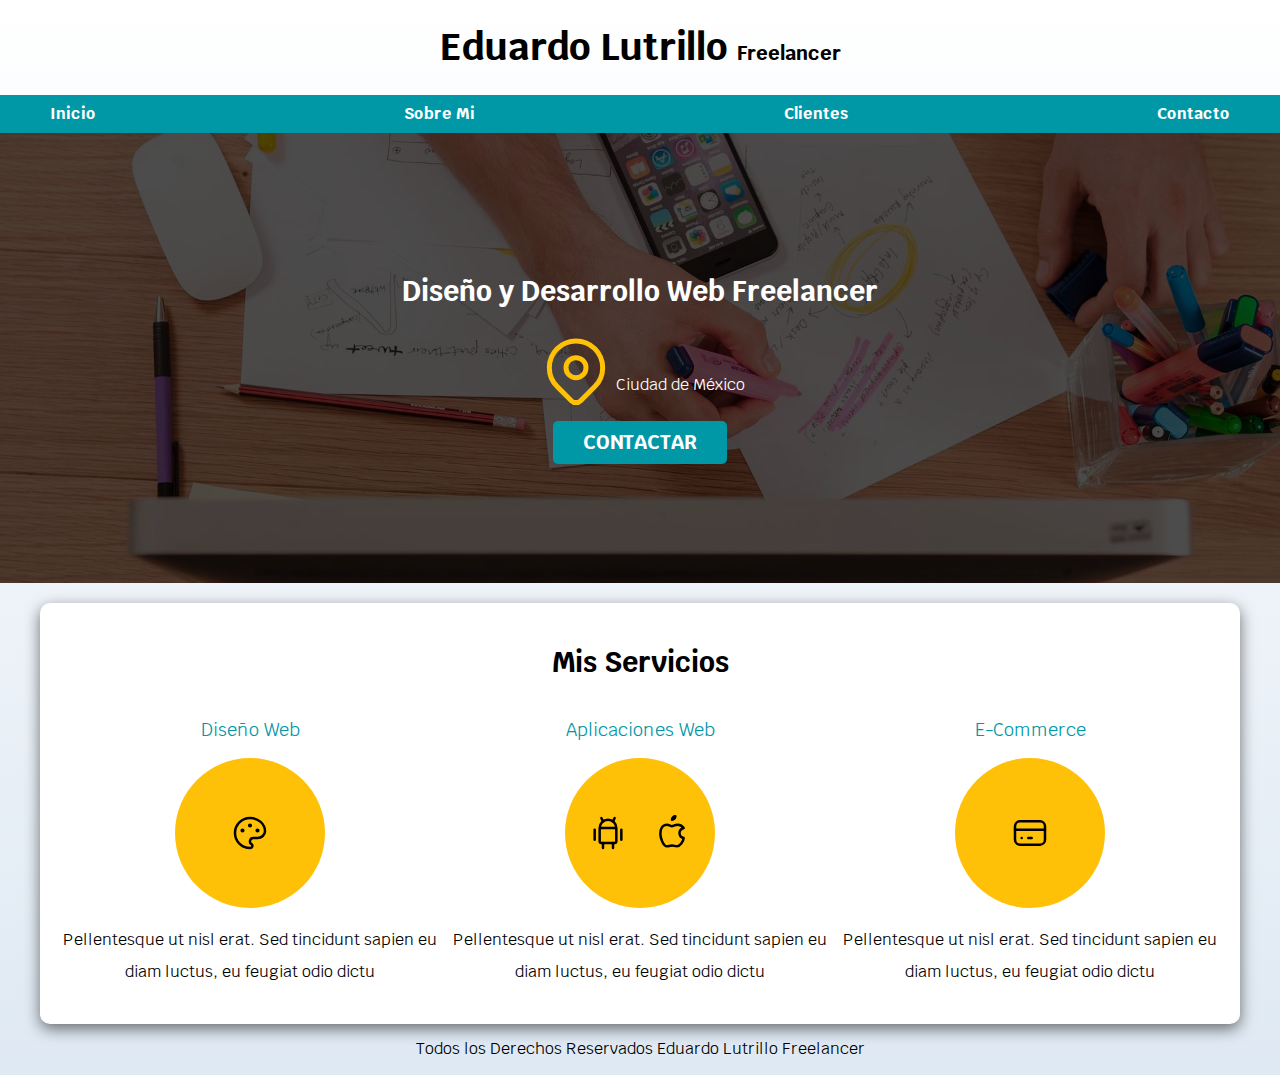
<file: index.html>
<!DOCTYPE html>
<html lang="en">
<head>
    <meta charset="UTF-8">
    <meta http-equiv="X-UA-Compatible" content="IE=edge">
    <meta name="viewport" content="width=device-width, initial-scale=1.0">
    <title>Diseñador Freelancer</title>
    <link rel="preload"  href="css/normalize.css" as="style">
    <link rel="stylesheet" href="css/normalize.css">
    <link href="https://fonts.googleapis.com/css2?family=Krub:wght@400;700&display=swap" 
    rel="stylesheet">
    <link rel="preload"  href="css/styles.css" as="style">
    <link href="css/styles.css" rel="stylesheet" >
    
</head>
<body>

    <header> 
        <h1 class="titulo">Eduardo Lutrillo 
            <span>Freelancer</span>
        </h1>
    </header>  
 
<div class="nav-bg">
    <nav class="navegacion-principal contenedor">
        <a href="/index.html">Inicio</a>
        <a href="/Acercademi.html">Sobre Mi</a>
        <a href="/Clientes.html">Clientes</a>
        <a href="/Contacto.html">Contacto</a>
    </nav>
    
</div> 
    <section class="hero"> 
     <div class="contenido-hero">
        <h2>Diseño y Desarrollo Web <span> Freelancer</span></h2> 
              
     <div class="ubicacion">
            <svg xmlns="http://www.w3.org/2000/svg" class="icon icon-tabler icon-tabler-map-pin" width="80" height="80" viewBox="0 0 24 24" stroke-width="1.5" stroke="#ffc107" fill="none" stroke-linecap="round" stroke-linejoin="round">
            <path stroke="none" d="M0 0h24v24H0z" fill="none"/>
            <circle cx="12" cy="11" r="3" />
            <path d="M17.657 16.657l-4.243 4.243a2 2 0 0 1 -2.827 0l-4.244 -4.243a8 8 0 1 1 11.314 0z" />
            </svg>
            <p>Ciudad de México</p>
            
     </div>      

        <a class="boton" href="/Contacto.html">Contactar</a> 
      </div> <!-- .contenido-hero -->   
    </section>

    <main class="contenedor sombra">

        <h2>Mis Servicios</h2>

    <div class="servicios">

        <section class="servicio">
            <h3>Diseño Web</h3>
            <div class="iconos">
              <svg xmlns="http://www.w3.org/2000/svg" class="icon icon-tabler icon-tabler-palette" width="40" height="40" viewBox="0 0 24 24" stroke-width="1.5" stroke="#000000" fill="none" stroke-linecap="round" stroke-linejoin="round">
                <path stroke="none" d="M0 0h24v24H0z" fill="none"/>
                <path d="M12 21a9 9 0 1 1 0 -18a9 8 0 0 1 9 8a4.5 4 0 0 1 -4.5 4h-2.5a2 2 0 0 0 -1 3.75a1.3 1.3 0 0 1 -1 2.25" />
                <circle cx="7.5" cy="10.5" r=".5" fill="currentColor" />
                <circle cx="12" cy="7.5" r=".5" fill="currentColor" />
                <circle cx="16.5" cy="10.5" r=".5" fill="currentColor" />
              </svg>
            </div>
            <p> Pellentesque ut nisl erat. Sed tincidunt sapien eu diam luctus, eu feugiat odio dictu</p>
       </section>

       <section class="servicio">
            <h3>Aplicaciones Web</h3>
            <div class="iconos">
            <svg xmlns="http://www.w3.org/2000/svg" class="icon icon-tabler icon-tabler-brand-android" width="40" height="40" viewBox="0 0 24 24" stroke-width="1.5" stroke="#000000" fill="none" stroke-linecap="round" stroke-linejoin="round">
                <path stroke="none" d="M0 0h24v24H0z" fill="none"/>
                <line x1="4" y1="10" x2="4" y2="16" />
                <line x1="20" y1="10" x2="20" y2="16" />
                <path d="M7 9h10v8a1 1 0 0 1 -1 1h-8a1 1 0 0 1 -1 -1v-8a5 5 0 0 1 10 0" />
                <line x1="8" y1="3" x2="9" y2="5" />
                <line x1="16" y1="3" x2="15" y2="5" />
                <line x1="9" y1="18" x2="9" y2="21" />
                <line x1="15" y1="18" x2="15" y2="21" />
              </svg>
              <svg xmlns="http://www.w3.org/2000/svg" class="icon icon-tabler icon-tabler-brand-apple" width="40" height="40" viewBox="0 0 24 24" stroke-width="1.5" stroke="#000000" fill="none" stroke-linecap="round" stroke-linejoin="round">
                <path stroke="none" d="M0 0h24v24H0z" fill="none"/>
                <path d="M9 7c-3 0 -4 3 -4 5.5c0 3 2 7.5 4 7.5c1.088 -.046 1.679 -.5 3 -.5c1.312 0 1.5 .5 3 .5s4 -3 4 -5c-.028 -.01 -2.472 -.403 -2.5 -3c-.019 -2.17 2.416 -2.954 2.5 -3c-1.023 -1.492 -2.951 -1.963 -3.5 -2c-1.433 -.111 -2.83 1 -3.5 1c-.68 0 -1.9 -1 -3 -1z" />
                <path d="M12 4a2 2 0 0 0 2 -2a2 2 0 0 0 -2 2" />
              </svg>    
            </div>
            <p> Pellentesque ut nisl erat. Sed tincidunt sapien eu diam luctus, eu feugiat odio dictu</p>
       </section>

       <section class="servicio">
            <h3>E-Commerce</h3>
            <div class="iconos">
            <svg xmlns="http://www.w3.org/2000/svg" class="icon icon-tabler icon-tabler-credit-card" width="40" height="40" viewBox="0 0 24 24" stroke-width="1.5" stroke="#000000" fill="none" stroke-linecap="round" stroke-linejoin="round">
                <path stroke="none" d="M0 0h24v24H0z" fill="none"/>
                <rect x="3" y="5" width="18" height="14" rx="3" />
                <line x1="3" y1="10" x2="21" y2="10" />
                <line x1="7" y1="15" x2="7.01" y2="15" />
                <line x1="11" y1="15" x2="13" y2="15" />
            </svg>
            </div>
            <p> Pellentesque ut nisl erat. Sed tincidunt sapien eu diam luctus, eu feugiat odio dictu</p>

        </section>
    </div> <!-- .servicos-->

</main>

<footer class="footer">
    <p>Todos los Derechos Reservados Eduardo Lutrillo Freelancer</p>
</footer>

</body>
</html>
</file>
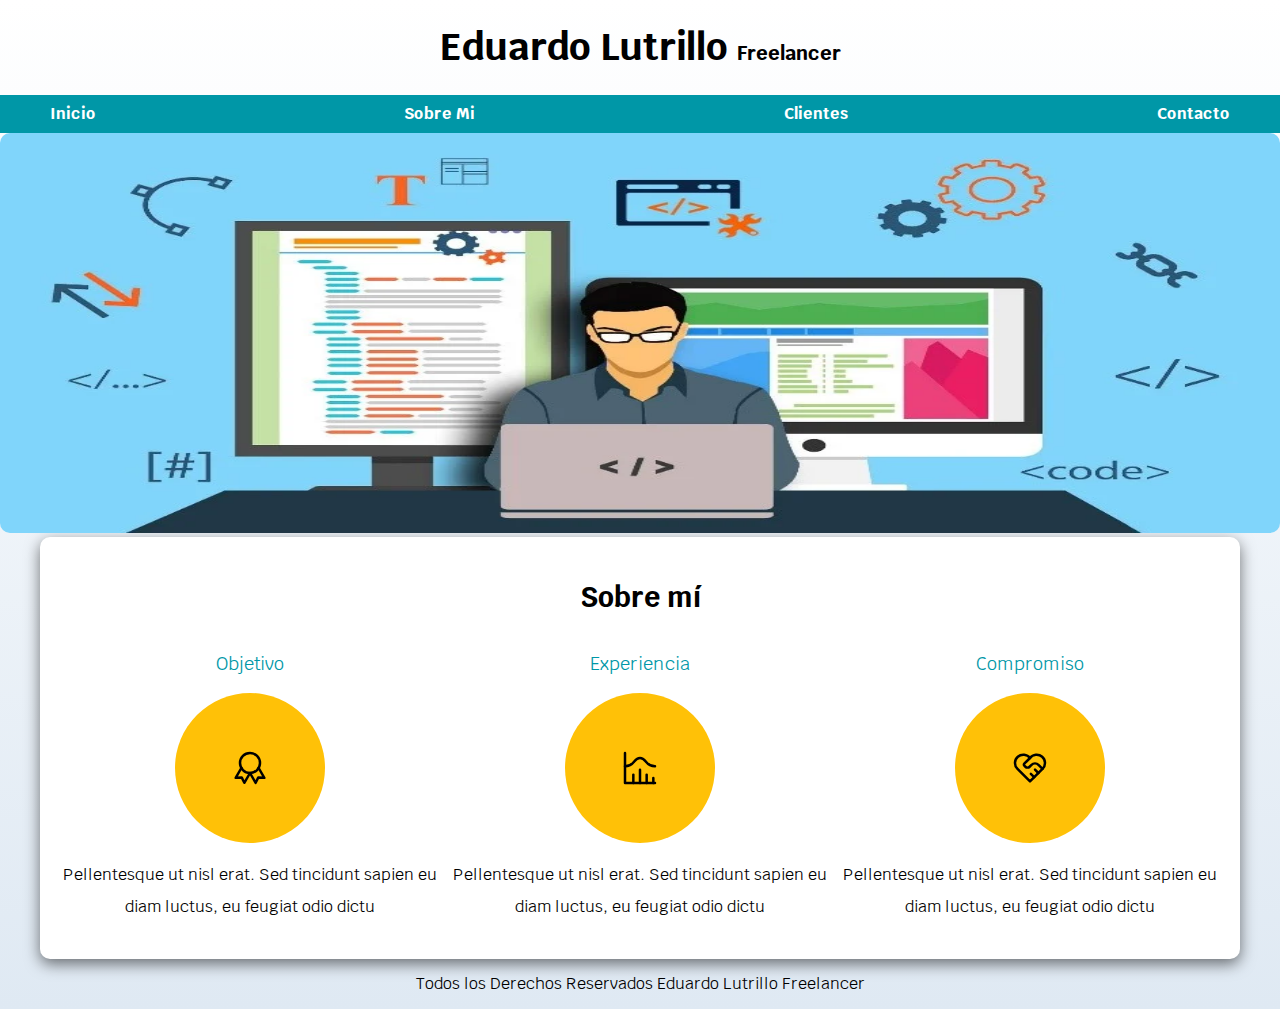
<file: Acercademi.html>
<!DOCTYPE html>
<html lang="en">
<head>
    <meta charset="UTF-8">
    <meta http-equiv="X-UA-Compatible" content="IE=edge">
    <meta name="viewport" content="width=device-width, initial-scale=1.0">
    <title>Acerca de mí</title>
    <link rel="preload"  href="css/normalize.css" as="style">
    <link rel="stylesheet" href="css/normalize.css">
    <link href="https://fonts.googleapis.com/css2?family=Krub:wght@400;700&display=swap" 
    rel="stylesheet">
    <link rel="preload"  href="css/styles.css" as="style">
    <link href="css/styles.css" rel="stylesheet" >
    
</head>
<body>

    <header> 
        <h1 class="titulo">Eduardo Lutrillo 
            <span>Freelancer</span>
        </h1>
    </header>  

    <div class="nav-bg">
        <nav class="navegacion-principal contenedor">
            <a href="/index.html">Inicio</a>
            <a href="/Acercademi.html">Sobre Mi</a>
            <a href="/Clientes.html">Clientes</a>
            <a href="/Contacto.html">Contacto</a>
        </nav>
    </div> 


    <section class="developer">
        <div>
           <img class="dev-img" src="/img/Developer.webp" alt="developer-frontEnd">  
        </div> 
    </section>    
    
    <main class="contenedor sombra">

        <h2>Sobre mí</h2>

    <div class="servicios">

        <section class="servicio">
            <h3>Objetivo</h3>
            <div class="iconos">
                <svg xmlns="http://www.w3.org/2000/svg" class="icon icon-tabler icon-tabler-award" width="40" height="40" viewBox="0 0 24 24" stroke-width="1.5" stroke="#000000" fill="none" stroke-linecap="round" stroke-linejoin="round">
                    <path stroke="none" d="M0 0h24v24H0z" fill="none"/>
                    <path d="M12 9m-6 0a6 6 0 1 0 12 0a6 6 0 1 0 -12 0" />
                    <path d="M12 15l3.4 5.89l1.598 -3.233l3.598 .232l-3.4 -5.889" />
                    <path d="M6.802 12l-3.4 5.89l3.598 -.233l1.598 3.232l3.4 -5.889" />
                  </svg>
            </div>
            <p> Pellentesque ut nisl erat. Sed tincidunt sapien eu diam luctus, eu feugiat odio dictu</p>
       </section>

       <section class="servicio">
            <h3>Experiencia</h3>
            <div class="iconos">
                <svg xmlns="http://www.w3.org/2000/svg" class="icon icon-tabler icon-tabler-chart-histogram" width="40" height="40" viewBox="0 0 24 24" stroke-width="1.5" stroke="#000000" fill="none" stroke-linecap="round" stroke-linejoin="round">
                    <path stroke="none" d="M0 0h24v24H0z" fill="none"/>
                    <path d="M3 3v18h18" />
                    <path d="M20 18v3" />
                    <path d="M16 16v5" />
                    <path d="M12 13v8" />
                    <path d="M8 16v5" />
                    <path d="M3 11c6 0 5 -5 9 -5s3 5 9 5" />
                  </svg>
            </div>
            <p> Pellentesque ut nisl erat. Sed tincidunt sapien eu diam luctus, eu feugiat odio dictu</p>
       </section>

       <section class="servicio">
            <h3>Compromiso</h3>
            <div class="iconos">
                <svg xmlns="http://www.w3.org/2000/svg" class="icon icon-tabler icon-tabler-heart-handshake" width="40" height="40" viewBox="0 0 24 24" stroke-width="1.5" stroke="#000000" fill="none" stroke-linecap="round" stroke-linejoin="round">
                    <path stroke="none" d="M0 0h24v24H0z" fill="none"/>
                    <path d="M19.5 12.572l-7.5 7.428l-7.5 -7.428a5 5 0 1 1 7.5 -6.566a5 5 0 1 1 7.5 6.572" />
                    <path d="M12 6l-3.293 3.293a1 1 0 0 0 0 1.414l.543 .543c.69 .69 1.81 .69 2.5 0l1 -1a3.182 3.182 0 0 1 4.5 0l2.25 2.25" />
                    <path d="M12.5 15.5l2 2" />
                    <path d="M15 13l2 2" />
                  </svg>
            </div>
            <p> Pellentesque ut nisl erat. Sed tincidunt sapien eu diam luctus, eu feugiat odio dictu</p>

        </section>
    </div> <!-- .servicos-->

</main>

<footer class="footer">
    <p>Todos los Derechos Reservados Eduardo Lutrillo Freelancer</p>
</footer>

</body>
</html>
</file>
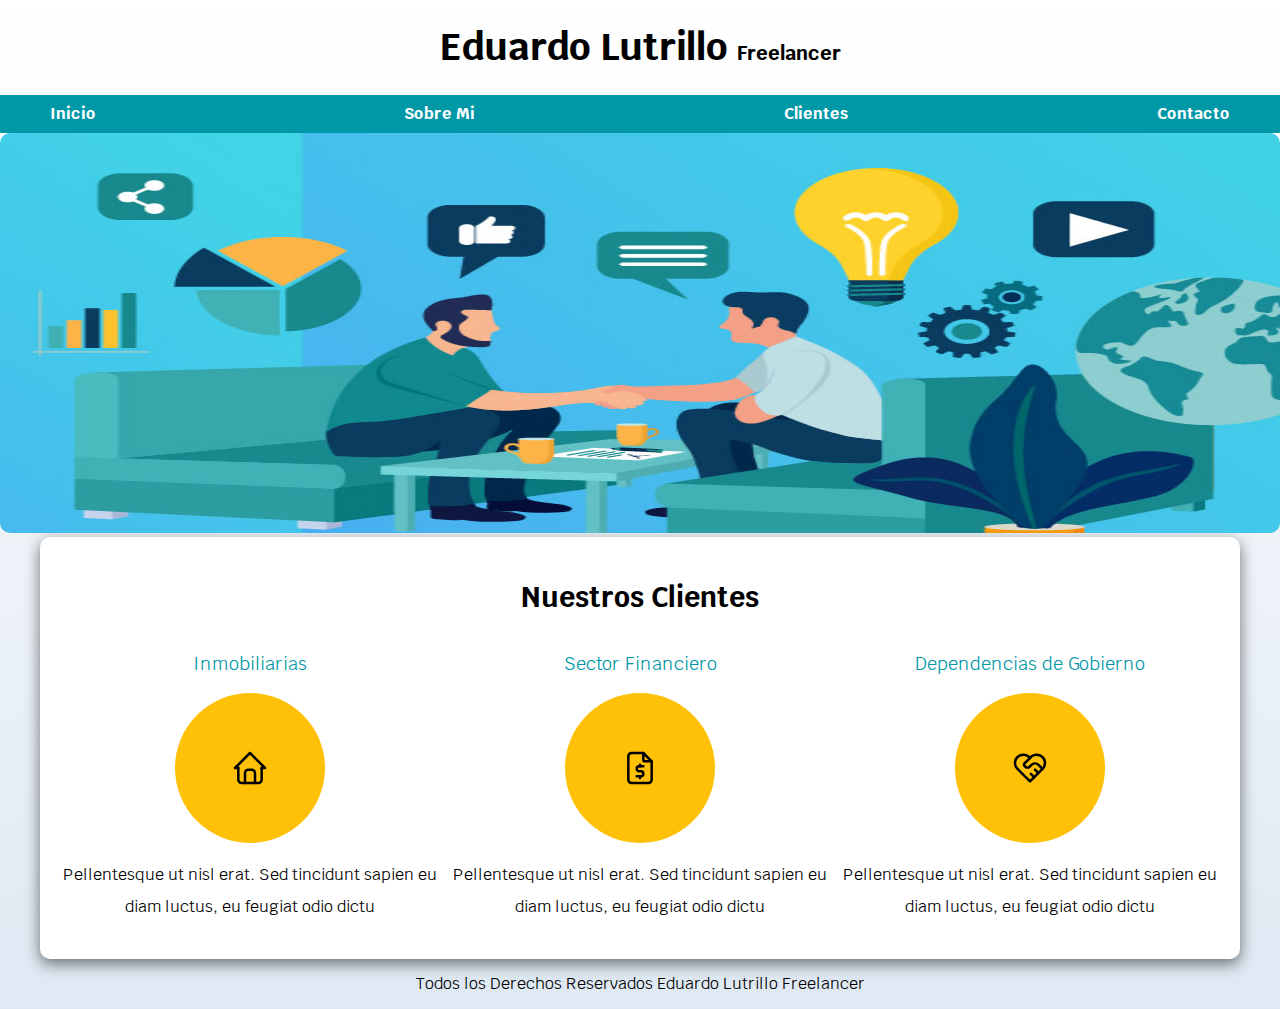
<file: Clientes.html>
<!DOCTYPE html>
<html lang="en">
<head>
    <meta charset="UTF-8">
    <meta http-equiv="X-UA-Compatible" content="IE=edge">
    <meta name="viewport" content="width=device-width, initial-scale=1.0">
    <title>Clientes</title>
    <link rel="preload"  href="css/normalize.css" as="style">
    <link rel="stylesheet" href="css/normalize.css">
    <link href="https://fonts.googleapis.com/css2?family=Krub:wght@400;700&display=swap" 
    rel="stylesheet">
    <link rel="preload"  href="css/styles.css" as="style">
    <link href="css/styles.css" rel="stylesheet" >
</head>
<body>
    <header> 
        <h1 class="titulo">Eduardo Lutrillo 
            <span>Freelancer</span>
        </h1>
    </header>  
    <div class="nav-bg">
        <nav class="navegacion-principal contenedor">
            <a href="/index.html">Inicio</a>
            <a href="/Acercademi.html">Sobre Mi</a>
            <a href="/Clientes.html">Clientes</a>
            <a href="/Contacto.html">Contacto</a>
        </nav>
    </div> 

    <section class="client">
        <div>
            <img class="dev-img" src="/img/client.jpg" alt="clientes">
        </div>
    </section>

    <main class="contenedor sombra">

        <h2>Nuestros Clientes</h2>

    <div class="servicios">

        <section class="servicio">
            <h3>Inmobiliarias</h3>
            <div class="iconos">
                <svg xmlns="http://www.w3.org/2000/svg" class="icon icon-tabler icon-tabler-home" width="40" height="40" viewBox="0 0 24 24" stroke-width="1.5" stroke="#000000" fill="none" stroke-linecap="round" stroke-linejoin="round">
                    <path stroke="none" d="M0 0h24v24H0z" fill="none"/>
                    <path d="M5 12l-2 0l9 -9l9 9l-2 0" />
                    <path d="M5 12v7a2 2 0 0 0 2 2h10a2 2 0 0 0 2 -2v-7" />
                    <path d="M9 21v-6a2 2 0 0 1 2 -2h2a2 2 0 0 1 2 2v6" />
                  </svg>
            </div>
            <p> Pellentesque ut nisl erat. Sed tincidunt sapien eu diam luctus, eu feugiat odio dictu</p>
       </section>

       <section class="servicio">
            <h3>Sector Financiero</h3>
            <div class="iconos">
                <svg xmlns="http://www.w3.org/2000/svg" class="icon icon-tabler icon-tabler-file-dollar" width="40" height="40" viewBox="0 0 24 24" stroke-width="1.5" stroke="#000000" fill="none" stroke-linecap="round" stroke-linejoin="round">
                    <path stroke="none" d="M0 0h24v24H0z" fill="none"/>
                    <path d="M14 3v4a1 1 0 0 0 1 1h4" />
                    <path d="M17 21h-10a2 2 0 0 1 -2 -2v-14a2 2 0 0 1 2 -2h7l5 5v11a2 2 0 0 1 -2 2z" />
                    <path d="M14 11h-2.5a1.5 1.5 0 0 0 0 3h1a1.5 1.5 0 0 1 0 3h-2.5" />
                    <path d="M12 17v1m0 -8v1" />
                  </svg>
            </div>
            <p> Pellentesque ut nisl erat. Sed tincidunt sapien eu diam luctus, eu feugiat odio dictu</p>
       </section>

       <section class="servicio">
            <h3>Dependencias de Gobierno</h3>
            <div class="iconos">
                <svg xmlns="http://www.w3.org/2000/svg" class="icon icon-tabler icon-tabler-heart-handshake" width="40" height="40" viewBox="0 0 24 24" stroke-width="1.5" stroke="#000000" fill="none" stroke-linecap="round" stroke-linejoin="round">
                    <path stroke="none" d="M0 0h24v24H0z" fill="none"/>
                    <path d="M19.5 12.572l-7.5 7.428l-7.5 -7.428a5 5 0 1 1 7.5 -6.566a5 5 0 1 1 7.5 6.572" />
                    <path d="M12 6l-3.293 3.293a1 1 0 0 0 0 1.414l.543 .543c.69 .69 1.81 .69 2.5 0l1 -1a3.182 3.182 0 0 1 4.5 0l2.25 2.25" />
                    <path d="M12.5 15.5l2 2" />
                    <path d="M15 13l2 2" />
                  </svg>
            </div>
            <p> Pellentesque ut nisl erat. Sed tincidunt sapien eu diam luctus, eu feugiat odio dictu</p>

        </section>
    </div> <!-- .servicos-->

</main>
     
    <footer class="footer">
        <p>Todos los Derechos Reservados Eduardo Lutrillo Freelancer</p>
    </footer>
    
    
</body>
</html>
</file>
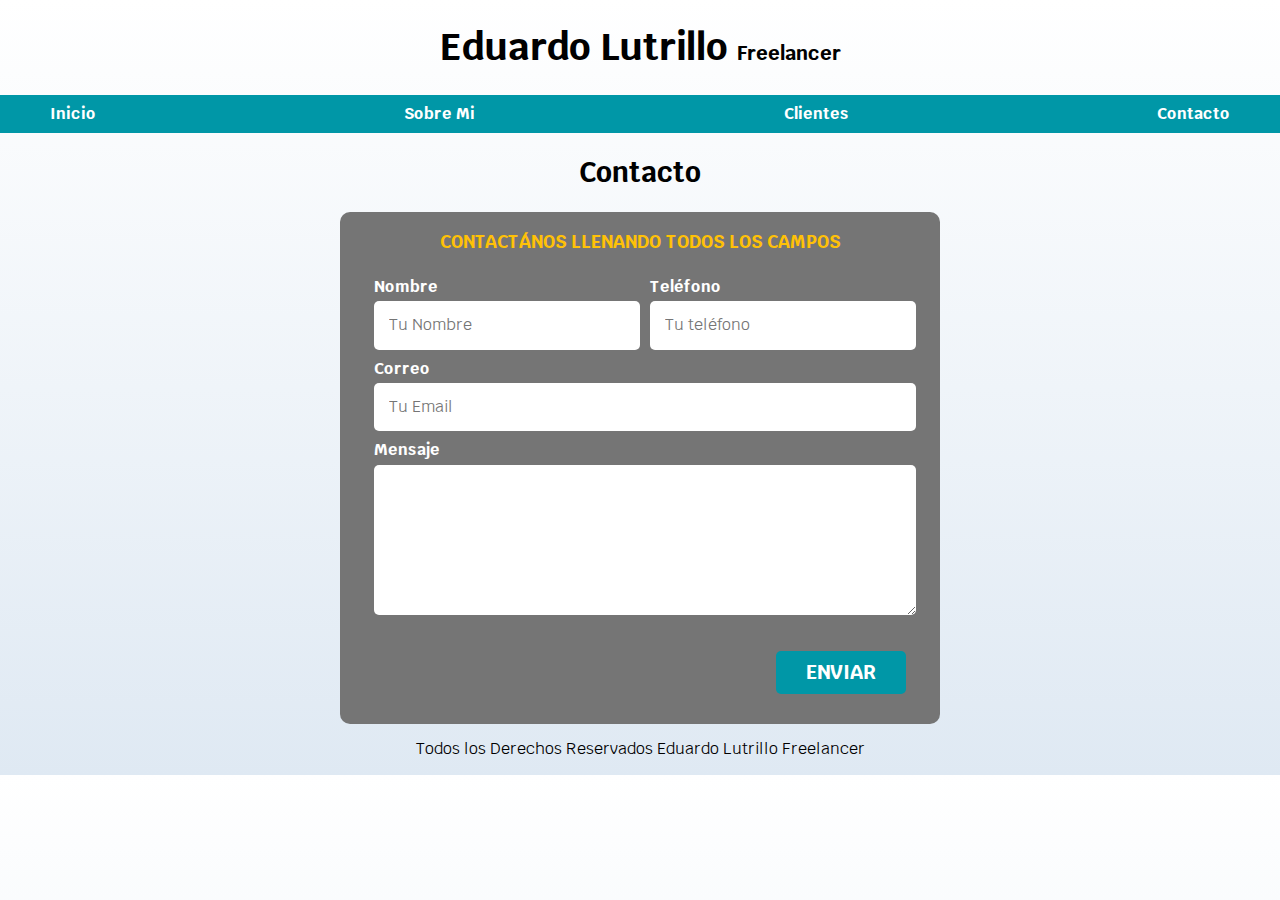
<file: Contacto.html>
<!DOCTYPE html>
<html lang="en">
<head>
    <meta charset="UTF-8">
    <meta http-equiv="X-UA-Compatible" content="IE=edge">
    <meta name="viewport" content="width=device-width, initial-scale=1.0">
    <title>Contactános</title>
    <link rel="preload"  href="css/normalize.css" as="style">
    <link rel="stylesheet" href="css/normalize.css">
    <link href="https://fonts.googleapis.com/css2?family=Krub:wght@400;700&display=swap" 
    rel="stylesheet">
    <link rel="preload"  href="css/styles.css" as="style">
    <link href="css/styles.css" rel="stylesheet" >
    
</head>
<body>
    
    <header> 
        <h1 class="titulo">Eduardo Lutrillo 
            <span>Freelancer</span>
        </h1>
    </header>  
 
<div class="nav-bg">
    <nav class="navegacion-principal contenedor">
        <a href="/index.html">Inicio</a>
        <a href="/Acercademi.html">Sobre Mi</a>
        <a href="/Clientes.html">Clientes</a>
        <a href="/Contacto.html">Contacto</a>
    </nav>
</div> 
    <section>
        <h2>Contacto</h2>
        <form class="formulario">
            <fieldset>
                <legend>Contactános llenando todos los campos</legend>
            <div class="contenedor-campos">
                <div class="campo">
                    <label>Nombre</label>
                    <input class="input-text" type="text" placeholder="Tu Nombre">
                
                </div>
    
                <div class="campo">
                    <label >Teléfono</label>
                    <input class="input-text" type="tel" placeholder="Tu teléfono">
        
                </div>
                
                <div class="campo">
                    <label>Correo</label>
                    <input class="input-text" type="email" placeholder="Tu Email">
    
                </div>
               
                <div class="campo">
                    <label >Mensaje</label>
                    <textarea class="input-text"></textarea>  
                </div>
            </div><!-- .contenedor-campos -->
            
                <div class="alinear-derecha flex">
                    <input class="boton w-sm-100" type="submit" value="Enviar"> 
                </div>
               
            </fieldset>
        </form>
    </section>
    
    <footer class="footer">
        <p>Todos los Derechos Reservados Eduardo Lutrillo Freelancer</p>
    </footer>
    
</body>
</html>
</file>
<file: css/styles.css>
:root{
    --blanco: #ffffff;
    --oscuro: #212121;
    --primario: #FFC107;
    --secundario: #0097a7;
    --gris: #757575;
    --grisclaro:  #DFE9F3

}
/* Globales **/
html{
    font-size: 62.5%;
      box-sizing: border-box; /* Hack para box model */
      scroll-snap-type: y mandatory;
}
*, *:before, *:after {
    box-sizing: inherit;
  }  
body {
    font-size: 16px; /* 1rem = 10px */
    font-family: 'Krub', sans-serif;
    background-image: linear-gradient(to top, var(--grisclaro) 0%, var(--blanco) 100%);
}

.contenedor {
    max-width   : 120rem;
    margin: 0 auto;
}
.boton {
    background-color:var(--secundario) ;
    color: var(--blanco);
    padding: 1rem 3rem;
    margin-top: 1rem ;
    font-size: 2rem;
    text-decoration: none;
    text-transform: uppercase;
    font-weight: bold;
    border-radius: .5rem;
    width: 90%;
    text-align: center;   
    border: none;
}
@media(min-width: 768px) {
    .boton{
        width: auto;
    }
}
.boton:hover{
    cursor: pointer;

}
.sombra {
    -webkit-box-shadow: 0px 5px 15px 0px rgba(0,0,0,0.54);
    -moz-box-shadow: 0px 5px 15px 0px rgba(0,0,0,0.54);
    box-shadow: 0px 5px 15px 0px rgba(0,0,0,0.54);
    background-color: var(--blanco);
    padding: 2rem;
    border-radius: 1rem;
}

/* Tipografía */

h1{
    font-size: 3.8rem;
}
h2{
    font-size: 2.8rem;
}
h3{
    font-size: 1.8rem;
}
h1,h2,h3{
    text-align: center;
}

/* Titulos */

.titulo span {
    font-size: 2rem;

}
/** Utilidades  **/

.w-sm-100 {

    width: 100%;
}

@media(min-width: 768px) {
    .w-sm-100{
        width: auto;
    }
}


.flex {
    display: flex;
}
.alinear-derecha {
    justify-content: end

}



/* Navegacion Principal */

.nav-bg{
    background-color:var(--secundario) ;
}
.navegacion-principal{
   
    display: flex;
    flex-direction: column;
    
}
@media (min-width: 768px) {
    .navegacion-principal{
        flex-direction: row;
        justify-content: space-between;
    }
}
.navegacion-principal a {
    display: block;
    text-align: center;
    color: var(--blanco);
    text-decoration: none;
    font-size: 2 rem;
    font-weight: 700;
    padding: 1rem;
}
.navegacion-principal a:hover{
    background-color: var(--primario);
    color: var(--oscuro);
}

/* Hero */

.hero {
    background-image: url(../img/hero.jpg);
    background-repeat: no-repeat;
    background-size: cover;
    height: 450px; 
    position:relative;
    margin-bottom: 2rem;
    
}
.contenido-hero {
position: absolute;
background-color: rgba(0, 0, 0, .7); /**anterior**/
background-color: rgb(0 0 0 /70%);
width: 100%;
height: 100%;

display: flex;
flex-direction: column;
align-items: center;
justify-content: center;

}
.contenido-hero h2,
.contenido-hero p {
        color: var(--blanco);
}
.contenido-hero .ubicacion{

    display: flex;
    align-items: flex-end ;
}

/**scroll snap**/
.servicios, 
.navegacion-principal,
.formulario,
.developer-contenido {
    scroll-snap-align: center;
    scroll-snap-stop:always;
}

/** servicios**/
@media (min-width: 768px)  {
    .servicios {
        display: grid;
        grid-template-columns: repeat(3, 1fr);
        column-gap: 1rem;
    
    }
}
.servicio {
    display: flex;
    flex-direction: column;
    align-items: center;
}
.servicio h3 {
    color: var(--secundario);
    font-weight: normal;

}
.servicio p {
    line-height: 2;
    text-align: center;
}
.servicio .iconos {
    height: 15rem;
    width: 15rem;
    background-color: var(--primario);
    border-radius: 50%;
    display: flex;
    justify-content: space-evenly   ;
    align-items: center;
}

/** Acerca de mi**/


.dev-img {
   width: 100%; 
   height: 400px;
   border-radius:1rem;
    
}



/** Contacto **/
.formulario{

    background-color: var(--gris);
    width: min( 60rem, 100% ); /** utiliza el valor mas pequeño**/
    margin: 0 auto;
    padding: 2rem;
    border-radius: 1rem;

}

.formulario fieldset{

    border: none;
}

.formulario legend{

    text-align: center;
    font-size: 1.8rem;
    text-transform: uppercase;
    font-weight: 700;
    margin-bottom: 2rem;
    color: var(--primario);
}

@media (min-width: 768px) {
    .contenedor-campos {

        display: grid;
        grid-template-columns: 50% 50%;
        grid-template-rows: auto auto 20rem;
        column-gap: 1rem;
        column-gap: 1 rem;
    }
}

.campo:nth-child(3),
.campo:nth-child(4){

    grid-column: 1 / 3;
}


 .campo {
    margin-bottom: 1rem;
 }

 .campo label {
    color: var(--blanco);
    font-weight: bold;
    margin-bottom: .5rem;
    display: block;    
 }

 .campo textarea{

    height: 15rem;
 }

 .input-text {
    width: 100%;
    border: none;
    padding: 1.5rem;
    border-radius: .5rem;

 }

 /*footer*/

 .footer{

    text-align: center;
 }
</file>
